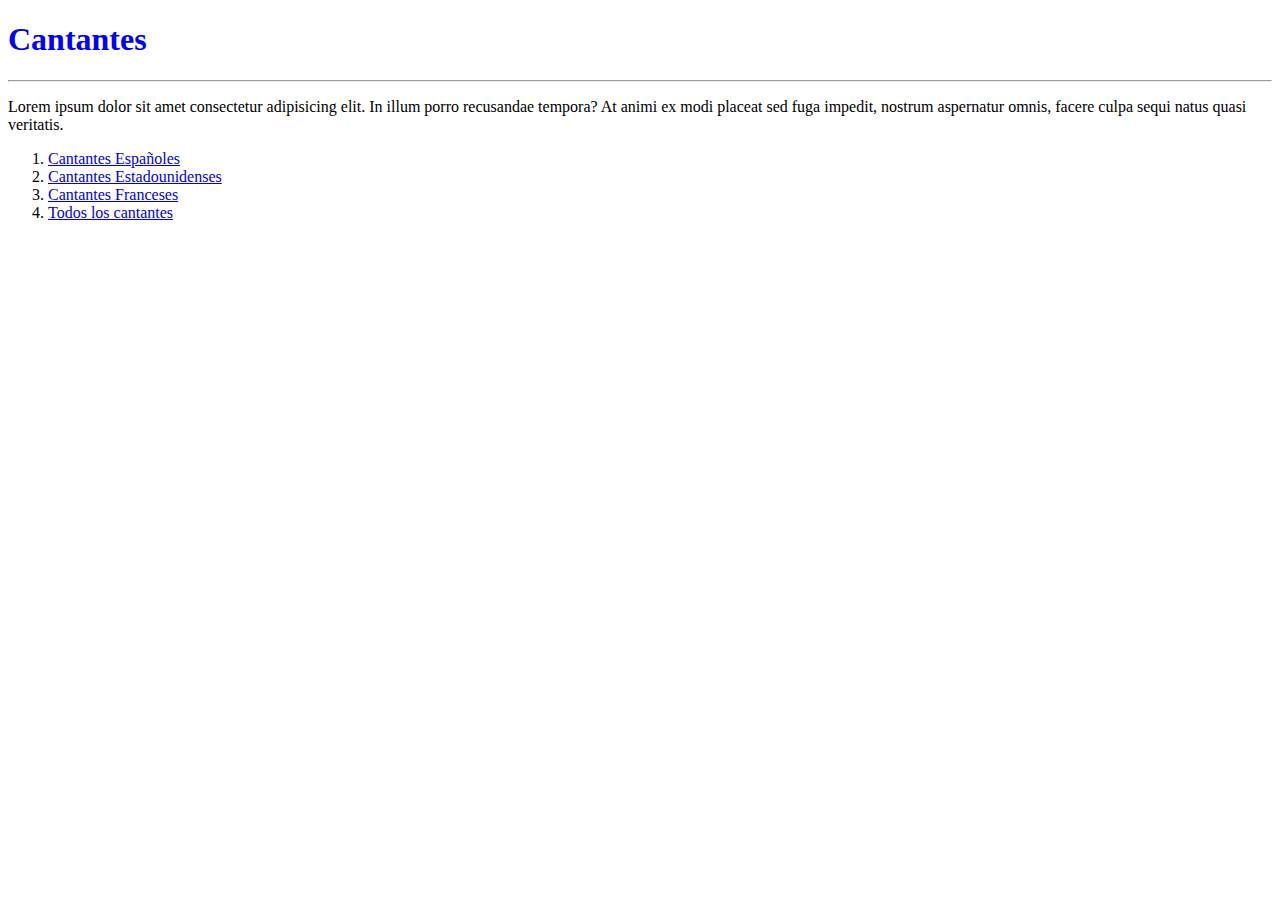
<file: index.html>
<!DOCTYPE html>
<html lang="en">
<head>
    <title>Cantantes</title>
    <meta charset="UTF-8">
    <meta name="viewport" content="width=device-width, initial-scale=1.0">
    <link rel="stylesheet" href="style.css">
</head>
<body>
    <h1>Cantantes</h1>
  
    <hr>
    <p>Lorem ipsum dolor sit amet consectetur adipisicing elit. In illum porro recusandae tempora? At animi ex modi placeat sed fuga impedit, nostrum aspernatur omnis, facere culpa sequi natus quasi veritatis.</p>
    <ol>
        <li><a href="pagina2.html">Cantantes Españoles</a></li>
        <li><a href="pagina3.html">Cantantes Estadounidenses</a></li>
        <li><a href="pagina4.html">Cantantes Franceses</a></li>
        <li><a href="https://es.wikipedia.org/wiki/Categor%C3%ADa:Cantantes_por_pa%C3%ADs">Todos los cantantes</a></li>
    </ol>
    
</body>
</html>
</file>
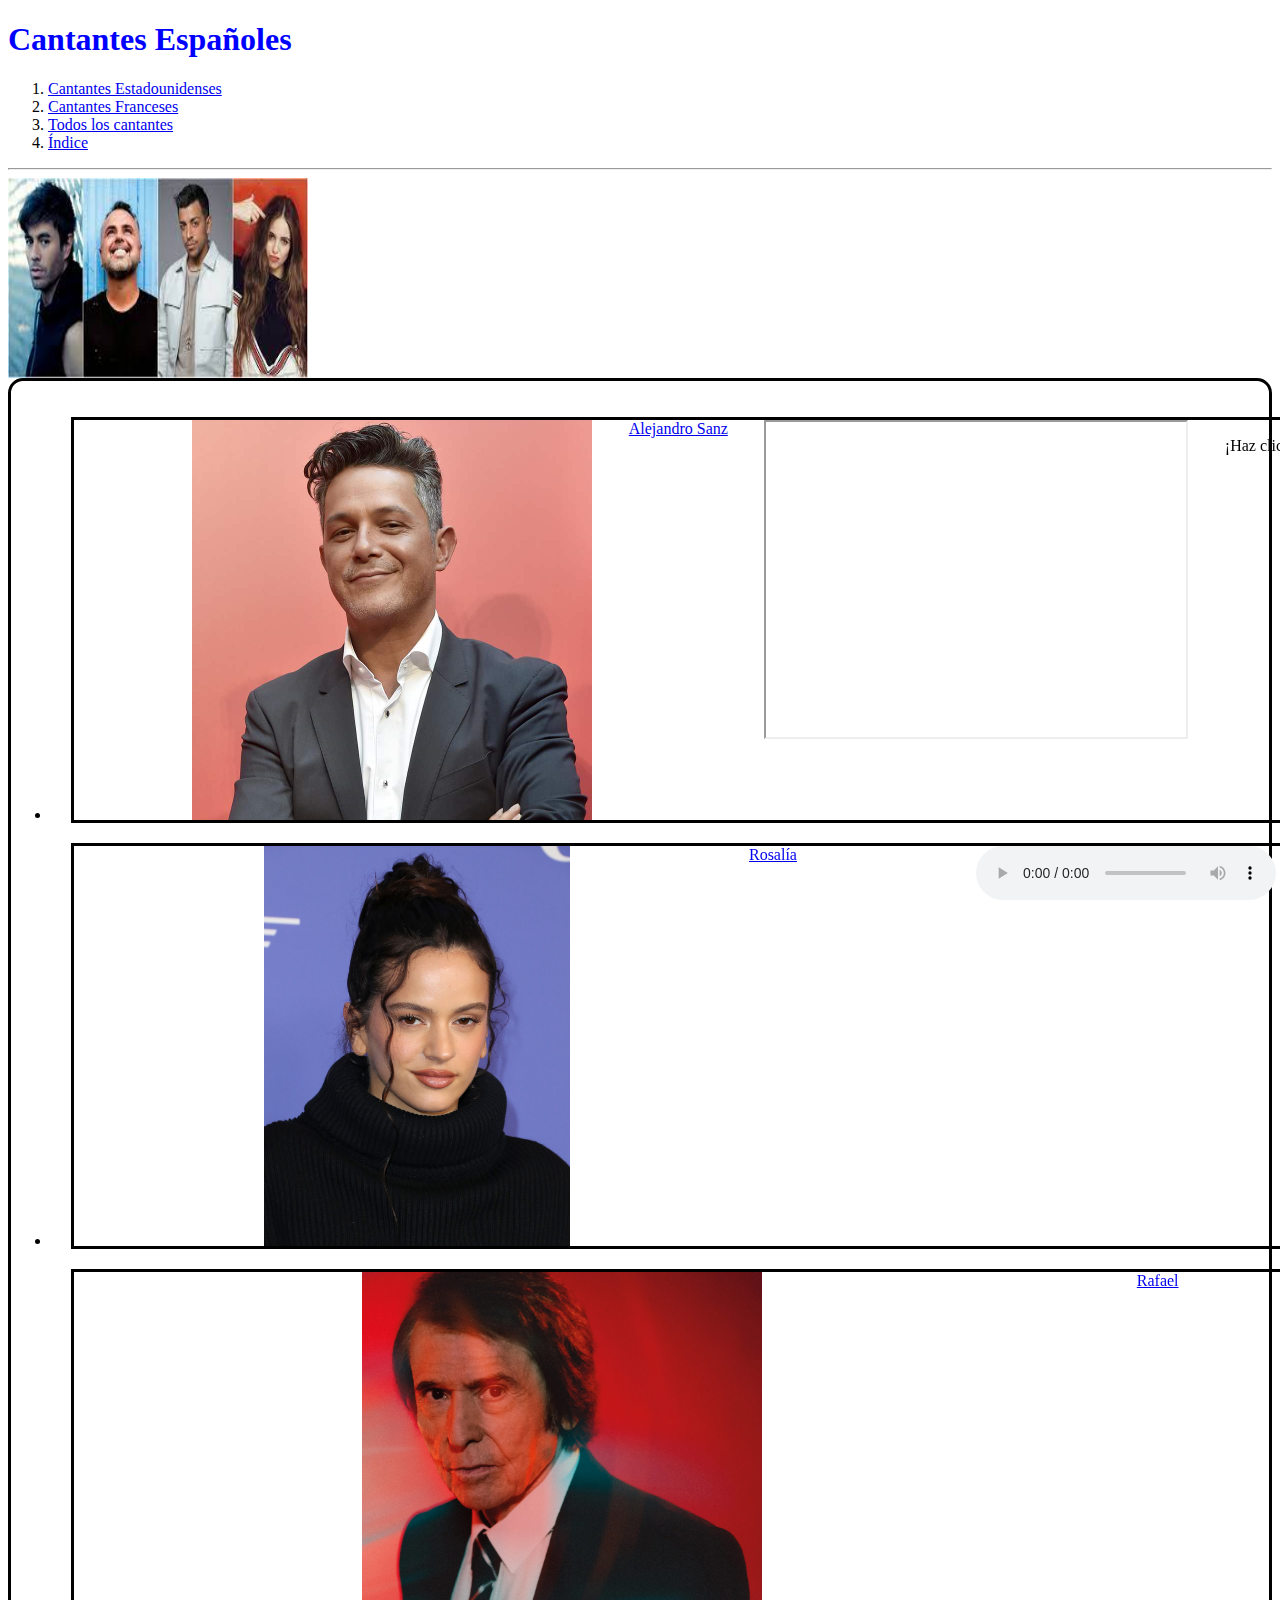
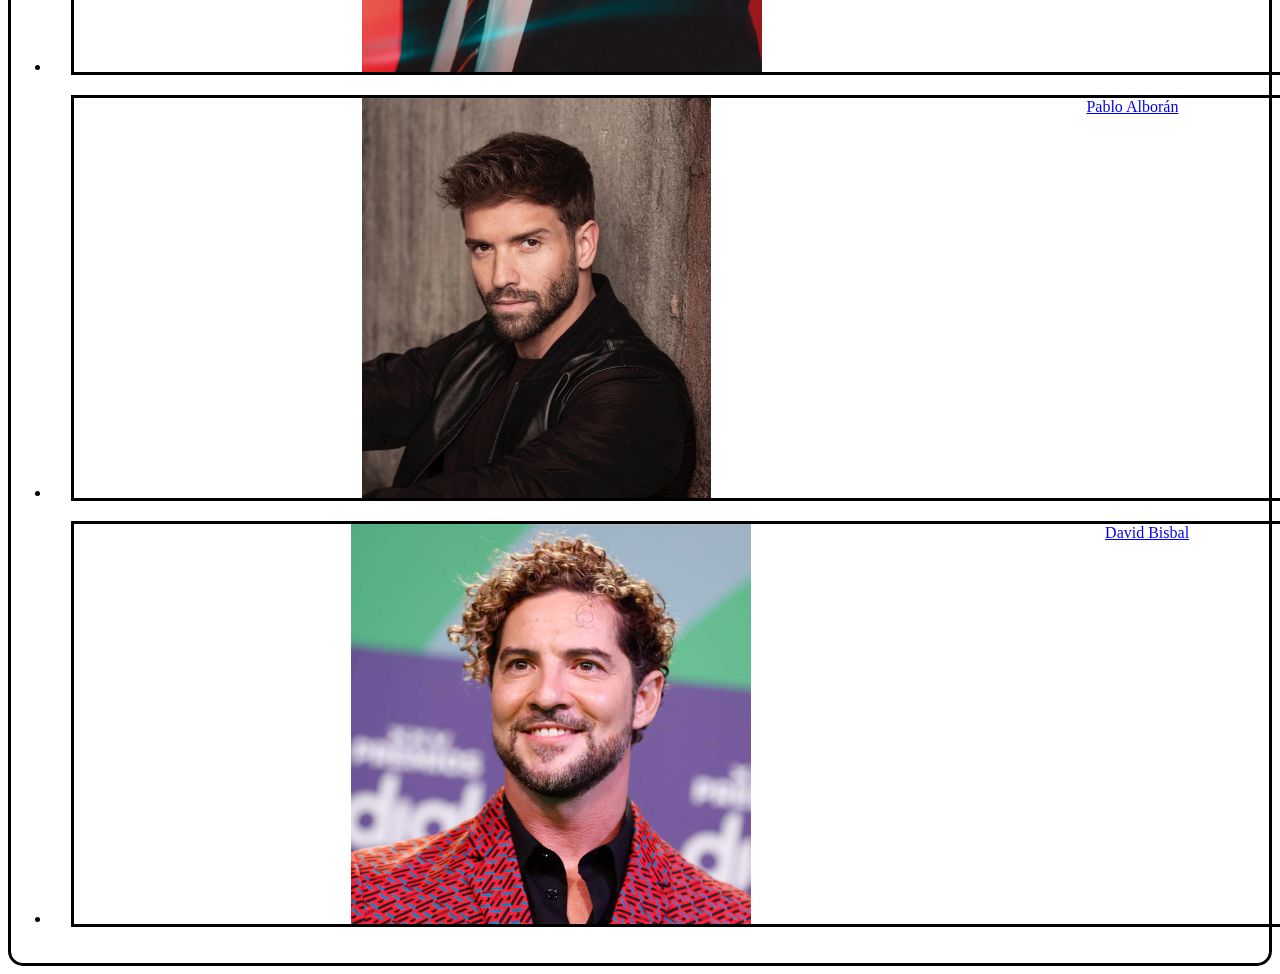
<file: pagina2.html>
<!DOCTYPE html>
<head>
    <link rel="stylesheet" type="text/css" href="style.css">
</head>
<body>
    <h1>Cantantes Españoles</h1>
    <div>
        <ol>
            <li><a href="pagina3.html">Cantantes Estadounidenses</a></li>
            <li><a href="pagina4.html">Cantantes Franceses</a></li>
            <li><a href="https://es.wikipedia.org/wiki/Categor%C3%ADa:Cantantes_por_pa%C3%ADs">Todos los cantantes</a></li>
            <li><a href="index.html">Índice</a></li>
        </ol>
        <hr>
        <img src="Españoles.jpg" id="groupImage" alt="">
        <div id="singersTable">
            <ul>
                <li>
                    <div class="singer">
                        <img class="singerImage" src="/Singers/AlejandroSanz.jpg" alt="">
                        <a href="https://www.youtube.com/watch?v=_o-o_2n4SdI">Alejandro Sanz</a>
                        <iframe width="420" height="315"
                        src="https://www.youtube.com/embed/War-rIyTPkQ?si=9CKS5NLFGzTxZAow">
                        </iframe> 
                        <p>¡Haz click aquí!&#128072;</p>
                    </div>
                </li>
                <li>
                    <div class="singer">
                        <img class="singerImage" src="/Singers/rosalia.jpeg" alt="">
                        <a href="https://www.youtube.com/watch?v=_o-o_2n4SdI">Rosalía</a>
                        <audio controls>
                            <source src="https://www.computerhope.com/jargon/m/example.mp3" />
                          </audio>
                    </div>
                </li>
                <li>
                    <div class="singer">
                        <img class="singerImage" src="/Singers/rafael.webp" alt="">
                        <a href="https://www.youtube.com/watch?v=_o-o_2n4SdI">Rafael</a>
                    </div>
                </li>
                <li>
                    <div class="singer">
                        <img class="singerImage" src="/Singers/pabloalboran.jpg" alt="">
                        <a href="https://www.youtube.com/watch?v=_o-o_2n4SdI">Pablo Alborán</a>
                    </div>
                </li>
                <li>
                    <div class="singer">
                        <img class="singerImage" src="Singers/davidbisbal.jpg" alt="">
                        <a href="https://www.youtube.com/watch?v=_o-o_2n4SdI">David Bisbal</a>
                    </div>
                </li>
            </ul>
        </div>
        
    </div>
</body>
</file>
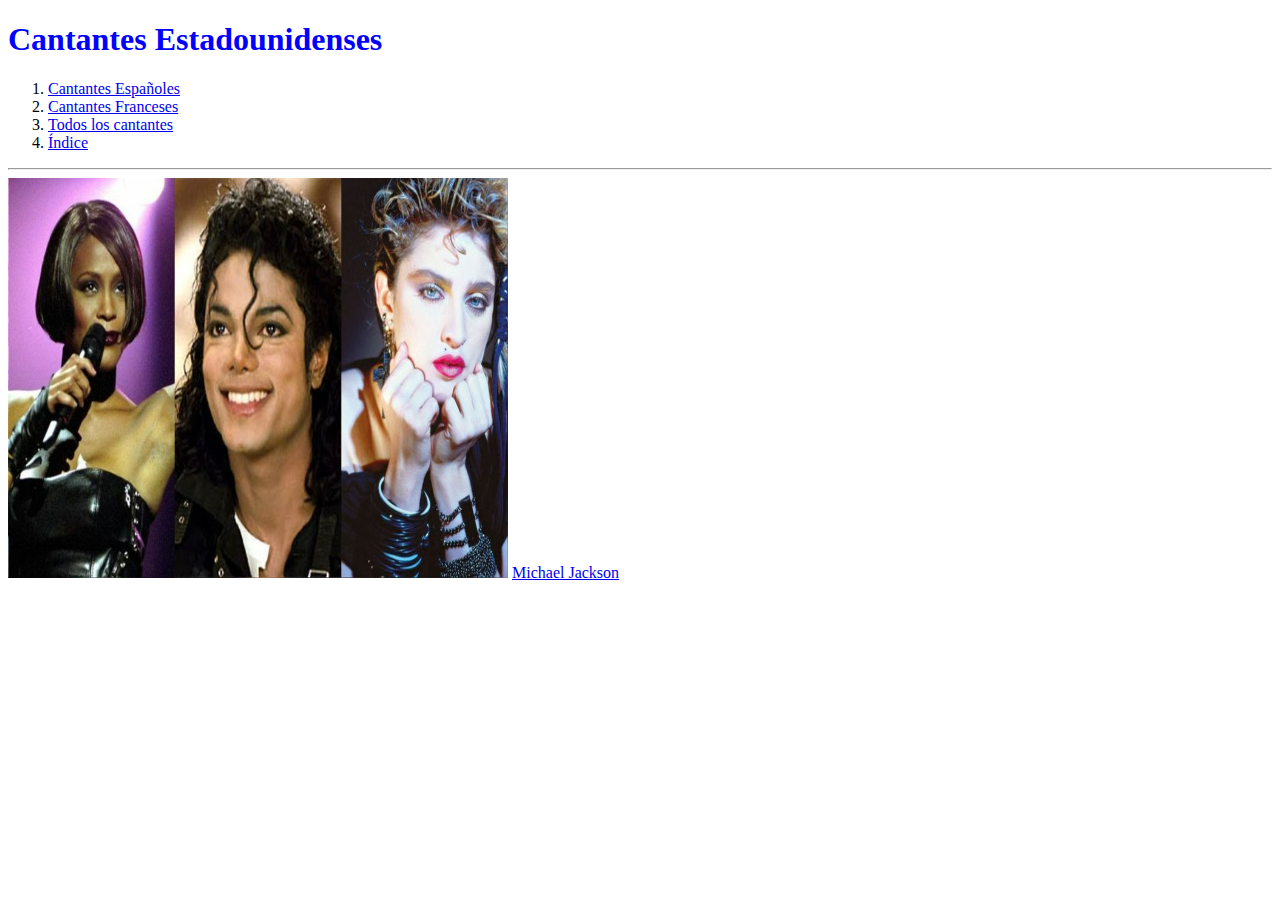
<file: pagina3.html>
<!DOCTYPE html>
<head>
    <link rel="stylesheet" type="text/css" href="style.css">
</head>
<h1>Cantantes Estadounidenses</h1>
<ol>
    <li><a href="pagina2.html">Cantantes Españoles</a></li>
    <li><a href="pagina4.html">Cantantes Franceses</a></li>
    <li><a href="https://es.wikipedia.org/wiki/Categor%C3%ADa:Cantantes_por_pa%C3%ADs">Todos los cantantes</a></li>
    <li><a href="index.html">Índice</a></li>
</ol>
<hr>
<img src="Estadounidenses.jpg" alt="">
<a href="https://www.youtube.com/watch?v=_o-o_2n4SdI">Michael Jackson</a>
</file>
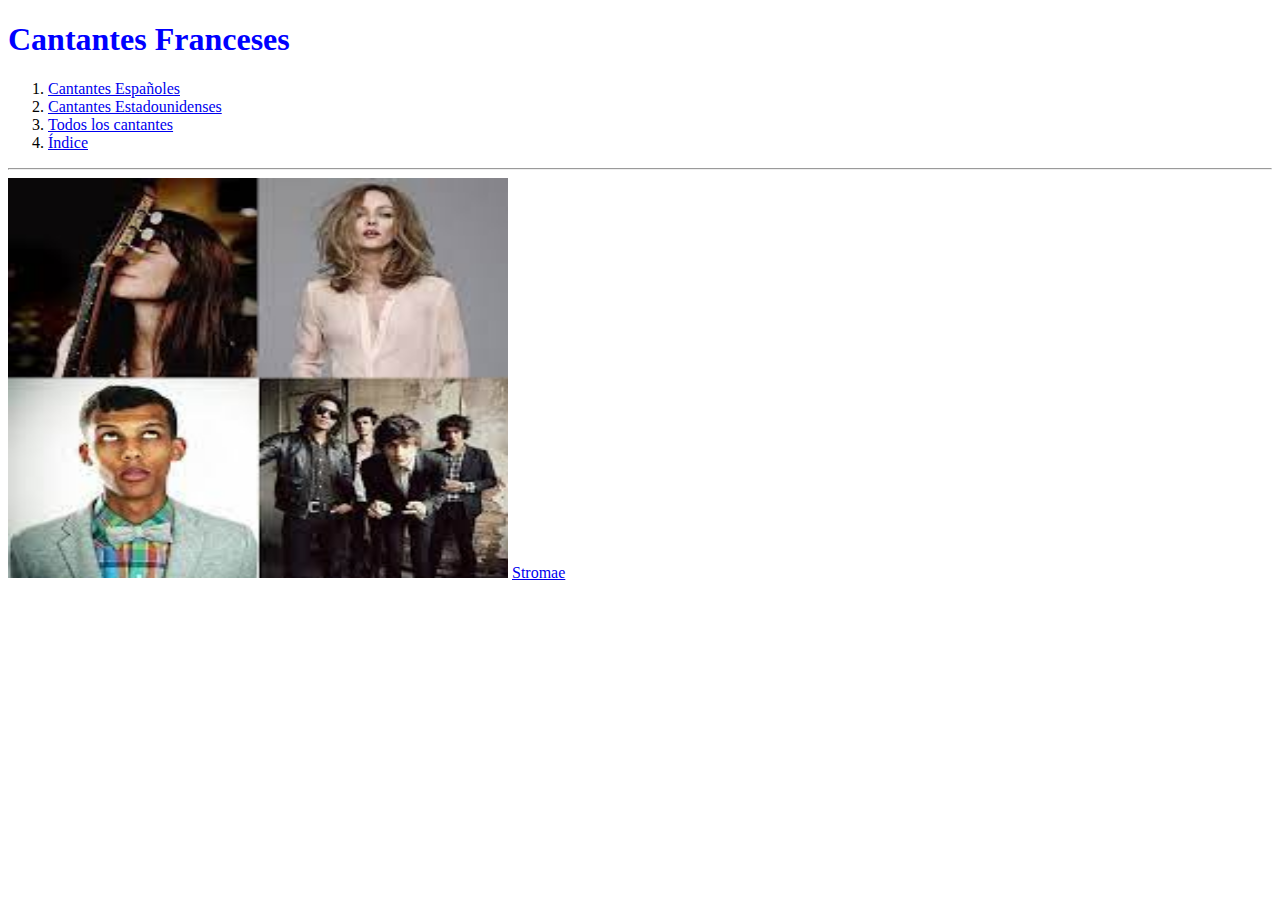
<file: pagina4.html>
<!DOCTYPE html>
<head>
    <link rel="stylesheet" type="text/css" href="style.css">
</head>
<h1>Cantantes Franceses</h1>
<ol>
    <li><a href="pagina2.html">Cantantes Españoles</a></li>
    <li><a href="pagina3.html">Cantantes Estadounidenses</a></li>
    <li><a href="https://es.wikipedia.org/wiki/Categor%C3%ADa:Cantantes_por_pa%C3%ADs">Todos los cantantes</a></li>
    <li><a href="index.html">Índice</a></li>
</ol>
<hr>
<img src="French.jpg" alt="">
<a href="https://www.youtube.com/watch?v=_o-o_2n4SdI">Stromae</a>
</file>
<file: style.css>
img {
    width: 500px;
    height: 400px;
}

h1 {
    color:blue
}

#groupImage {
    display: flex;
    justify-content: center;
    width: 300px;
    height: 200px;
}

#singersTable{
    display: flex;
    flex-direction: row;

    border: solid;
    border-radius: 15px;
    width: 1000;
    height: auto;

}
.singer {
    display: flex;
    justify-content: space-around;
    width: 100%;
    height: auto;
    margin: 20px;
    padding-left: 100px;
    border: 3px;
    border: solid;
    flex-direction: row;
}
.singerImage {
    width: auto;
}
</file>
